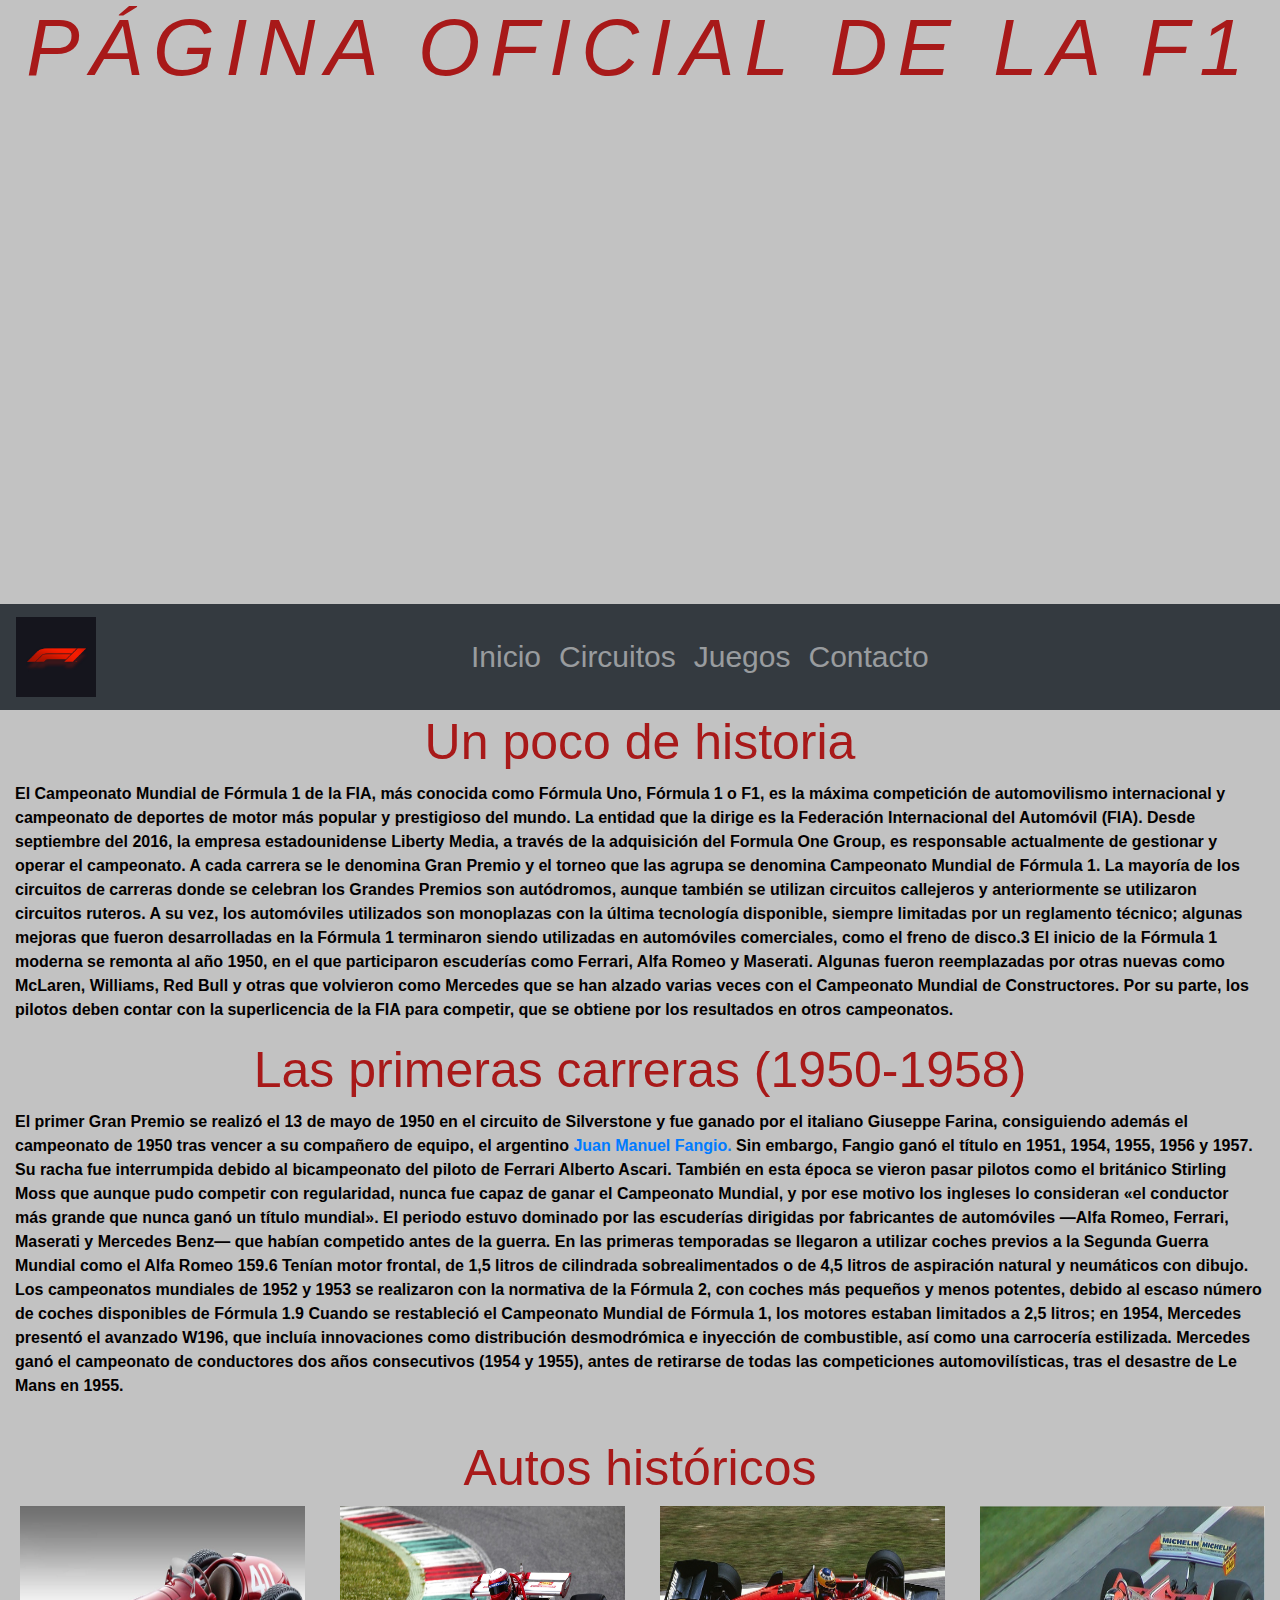
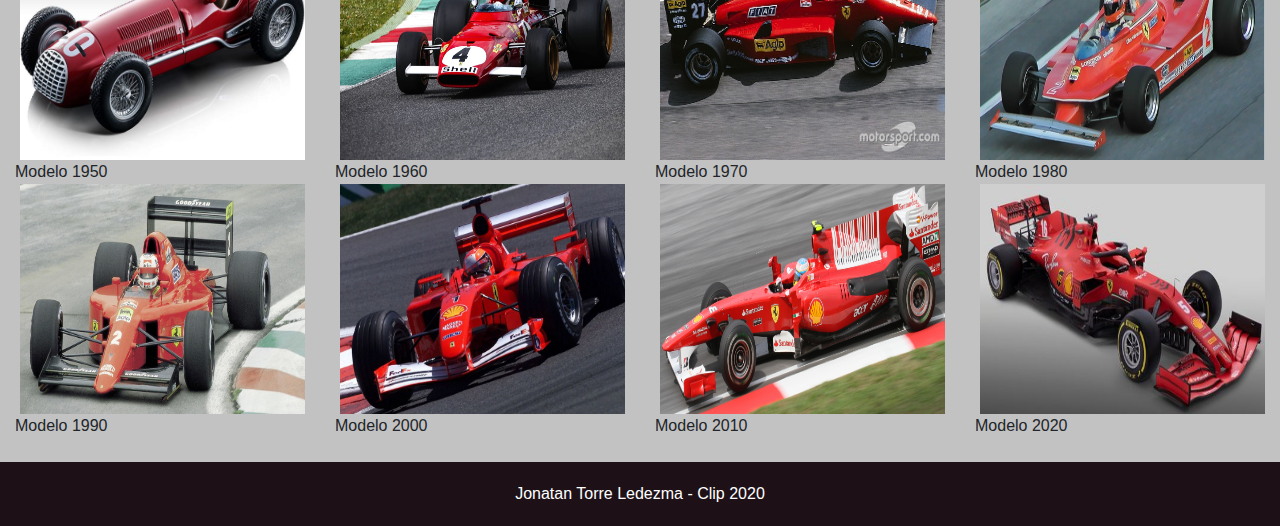
<file: index.html>
<!DOCTYPE html>
<html lang="en">
<head>
    <meta charset="UTF-8">
    <meta name="viewport" content="width=device-width, initial-scale=1.0">
    <link rel="stylesheet" href="https://stackpath.bootstrapcdn.com/bootstrap/4.5.2/css/bootstrap.min.css" integrity="sha384-JcKb8q3iqJ61gNV9KGb8thSsNjpSL0n8PARn9HuZOnIxN0hoP+VmmDGMN5t9UJ0Z" crossorigin="anonymous">
    <link rel="stylesheet" href="https://jonatantorreledezma.github.io/Clip2020/styles.css">
    <link rel="shortcut icon" href="https://jonatantorreledezma.github.io/Clip2020/images/indeximages/logo11.png" type="image/x-icon">
    <title>Fórmula 1</title>
</head>

<body>
    <h1>PÁGINA OFICIAL DE LA F1</h1>
    <header class="encabezado1"> 
    </header>
    <section>
            <nav class="navbar navbar-expand-sm navbar-dark bg-dark">
                <a class="navbar-brand" href="index.html">
                    <img src="https://jonatantorreledezma.github.io/Clip2020/images/indeximages/logo10.jpg" class="logo" alt="logo de la F1">
                </a>
                <button class="navbar-toggler collapsed" type="button" data-toggle="collapse" data-target="#navbarNav" aria-controls="navbarNav" aria-expanded="false" aria-label="Toggle navigation">
                    <span class="navbar-toggler-icon"></span>
                </button>
                <div class="navbar-collapse collapse" id="navbarNav" style>
                    <ul class="navbar-nav">
                        <li class="nav-item derecha">
                            <a class="nav-link" href="index.html">Inicio</a>
                        </li>
                        <li class="nav-item derecha"><a class="nav-link" href="https://jonatantorreledezma.github.io/Clip2020/pages/circuitos.html">Circuitos</a></li>
                        <li class="nav-item derecha"><a class="nav-link" href="https://jonatantorreledezma.github.io/Clip2020/pages/juegos.html">Juegos</a></li>
                        <li class="nav-item derecha"><a class="nav-link" href="https://jonatantorreledezma.github.io/Clip2020/pages/contacto.html">Contacto</a></li>
                    </ul>
                </div>
            </nav>
    </section>
    <section>
        <div class="container-fluid">
            <div class="row">
                <div class="col-md-12">                    
                    <header class="encabezadoX">
                        <h2>Un poco de historia</h2>                        
                    </header>
                    <p><b>
                        El Campeonato Mundial de Fórmula 1 de la FIA, más conocida como Fórmula Uno, Fórmula 1 o F1, es la máxima competición de automovilismo internacional y campeonato de deportes de motor más popular y prestigioso del mundo. La entidad que la dirige es la Federación Internacional del Automóvil (FIA). Desde septiembre del 2016, la empresa estadounidense Liberty Media, a través de la adquisición del Formula One Group, es responsable actualmente de gestionar y operar el campeonato.
                        A cada carrera se le denomina Gran Premio y el torneo que las agrupa se denomina Campeonato Mundial de Fórmula 1. La mayoría de los circuitos de carreras donde se celebran los Grandes Premios son autódromos, aunque también se utilizan circuitos callejeros y anteriormente se utilizaron circuitos ruteros. A su vez, los automóviles utilizados son monoplazas con la última tecnología disponible, siempre limitadas por un reglamento técnico;
                        algunas mejoras que fueron desarrolladas en la Fórmula 1 terminaron siendo utilizadas en automóviles comerciales, como el freno de disco.3​ El inicio de la Fórmula 1 moderna se remonta al año 1950, en el que participaron escuderías como Ferrari, Alfa Romeo y Maserati. Algunas fueron reemplazadas por otras nuevas como McLaren, Williams, Red Bull y otras que volvieron como Mercedes que se han alzado varias veces con el Campeonato Mundial de Constructores. Por su parte, los pilotos deben contar con la superlicencia de la FIA para competir, que se obtiene por los resultados en otros campeonatos.
                    </b></p>
                </div>
            </div>
            <div class="row">
                <div class="col-md-12">                    
                    <header class="encabezadoX">
                        <h2>Las primeras carreras (1950-1958)</h2>                        
                    </header>
                    <p><b>
                        El primer Gran Premio se realizó el 13 de mayo de 1950 en el circuito de Silverstone y fue ganado por el italiano Giuseppe Farina, consiguiendo además el campeonato de 1950 tras vencer a su compañero de equipo, el argentino <a href="https://es.wikipedia.org/wiki/Juan_Manuel_Fangio" target="_blank">Juan Manuel Fangio.</a>  Sin embargo, Fangio ganó el título en 1951, 1954, 1955, 1956 y 1957. Su racha fue interrumpida debido al bicampeonato del piloto de Ferrari Alberto Ascari. También en esta época se vieron pasar pilotos como el británico Stirling Moss que aunque pudo competir con regularidad, nunca fue capaz de ganar el Campeonato Mundial, y por ese motivo los ingleses lo consideran «el conductor más grande que nunca ganó un título mundial».
                        El periodo estuvo dominado por las escuderías dirigidas por fabricantes de automóviles —Alfa Romeo, Ferrari, Maserati y Mercedes Benz— que habían competido antes de la guerra. En las primeras temporadas se llegaron a utilizar coches previos a la Segunda Guerra Mundial como el Alfa Romeo 159.6​ Tenían motor frontal, de 1,5 litros de cilindrada sobrealimentados o de 4,5 litros de aspiración natural y neumáticos con dibujo.
                        Los campeonatos mundiales de 1952 y 1953 se realizaron con la normativa de la Fórmula 2, con coches más pequeños y menos potentes, debido al escaso número de coches disponibles de Fórmula 1.9​ Cuando se restableció el Campeonato Mundial de Fórmula 1, los motores estaban limitados a 2,5 litros; en 1954, Mercedes presentó el avanzado W196, que incluía innovaciones como distribución desmodrómica e inyección de combustible, así como una carrocería estilizada. Mercedes ganó el campeonato de conductores dos años consecutivos (1954 y 1955), antes de retirarse de todas las competiciones automovilísticas, tras el desastre de Le Mans en 1955.
                    </b></p>
                </div>
            </div>
                    <br>
            <div>
                <h2>Autos históricos</h2>
                <div class="row">
                    <div class="col-md-3">
                        <img src="https://jonatantorreledezma.github.io/Clip2020/images/indeximages/m1950.png" alt="modelo 1950">
                        <p>Modelo 1950</p>
                    </div>
                    <div class="col-md-3">
                        <img src="https://jonatantorreledezma.github.io/Clip2020/images/indeximages/m1960.png" alt="modelo 1960">
                        <p>Modelo 1960</p>
                    </div>
                    <div class="col-md-3">
                        <img src="https://jonatantorreledezma.github.io/Clip2020/images/indeximages/m1970.png" alt="modelo 1970">
                        <p>Modelo 1970</p>
                    </div>
                    <div class="col-md-3">
                        <img src="https://jonatantorreledezma.github.io/Clip2020/images/indeximages/m1980.png" alt="modelo 1980">
                        <p>Modelo 1980</p>
                    </div>
                </div>
                        <br>
                <div class="row">
                    <div class="col-md-3">
                        <img src="https://jonatantorreledezma.github.io/Clip2020/images/indeximages/m1990.png" alt="modelo 1990">
                        <p>Modelo 1990</p>
                    </div>
                    <div class="col-md-3">
                        <img src="https://jonatantorreledezma.github.io/Clip2020/images/indeximages/m2000.png" alt="modelo 2000">
                        <p>Modelo 2000</p>
                    </div>
                    <div class="col-md-3">
                        <img src="https://jonatantorreledezma.github.io/Clip2020/images/indeximages/m2010.png" alt="modelo 2010">
                        <p>Modelo 2010</p>
                    </div>
                    <div class="col-md-3">
                        <img src="https://jonatantorreledezma.github.io/Clip2020/images/indeximages/m2020.png" alt="modelo 2020">
                        <p>Modelo 2020</p>
                    </div>
                </div>           
            </div>
        </div>
    </section>
    <!-- EL FOOTER NO FUNCIONA -->
    <!-- <footer>
        FINALLLLLLLL
    </footer> -->
    <br>
    <br>
    <section>
        <div class="piedepagina" id="piefinal">
            Jonatan Torre Ledezma - Clip 2020
        </div>
    </section>
    <!-- JS, Popper.js, and jQuery -->
<script src="https://code.jquery.com/jquery-3.5.1.slim.min.js" integrity="sha384-DfXdz2htPH0lsSSs5nCTpuj/zy4C+OGpamoFVy38MVBnE+IbbVYUew+OrCXaRkfj" crossorigin="anonymous"></script>
<script src="https://cdn.jsdelivr.net/npm/popper.js@1.16.1/dist/umd/popper.min.js" integrity="sha384-9/reFTGAW83EW2RDu2S0VKaIzap3H66lZH81PoYlFhbGU+6BZp6G7niu735Sk7lN" crossorigin="anonymous"></script>
<script src="https://stackpath.bootstrapcdn.com/bootstrap/4.5.2/js/bootstrap.min.js" integrity="sha384-B4gt1jrGC7Jh4AgTPSdUtOBvfO8shuf57BaghqFfPlYxofvL8/KUEfYiJOMMV+rV" crossorigin="anonymous"></script>
</body>
</html>
</file>
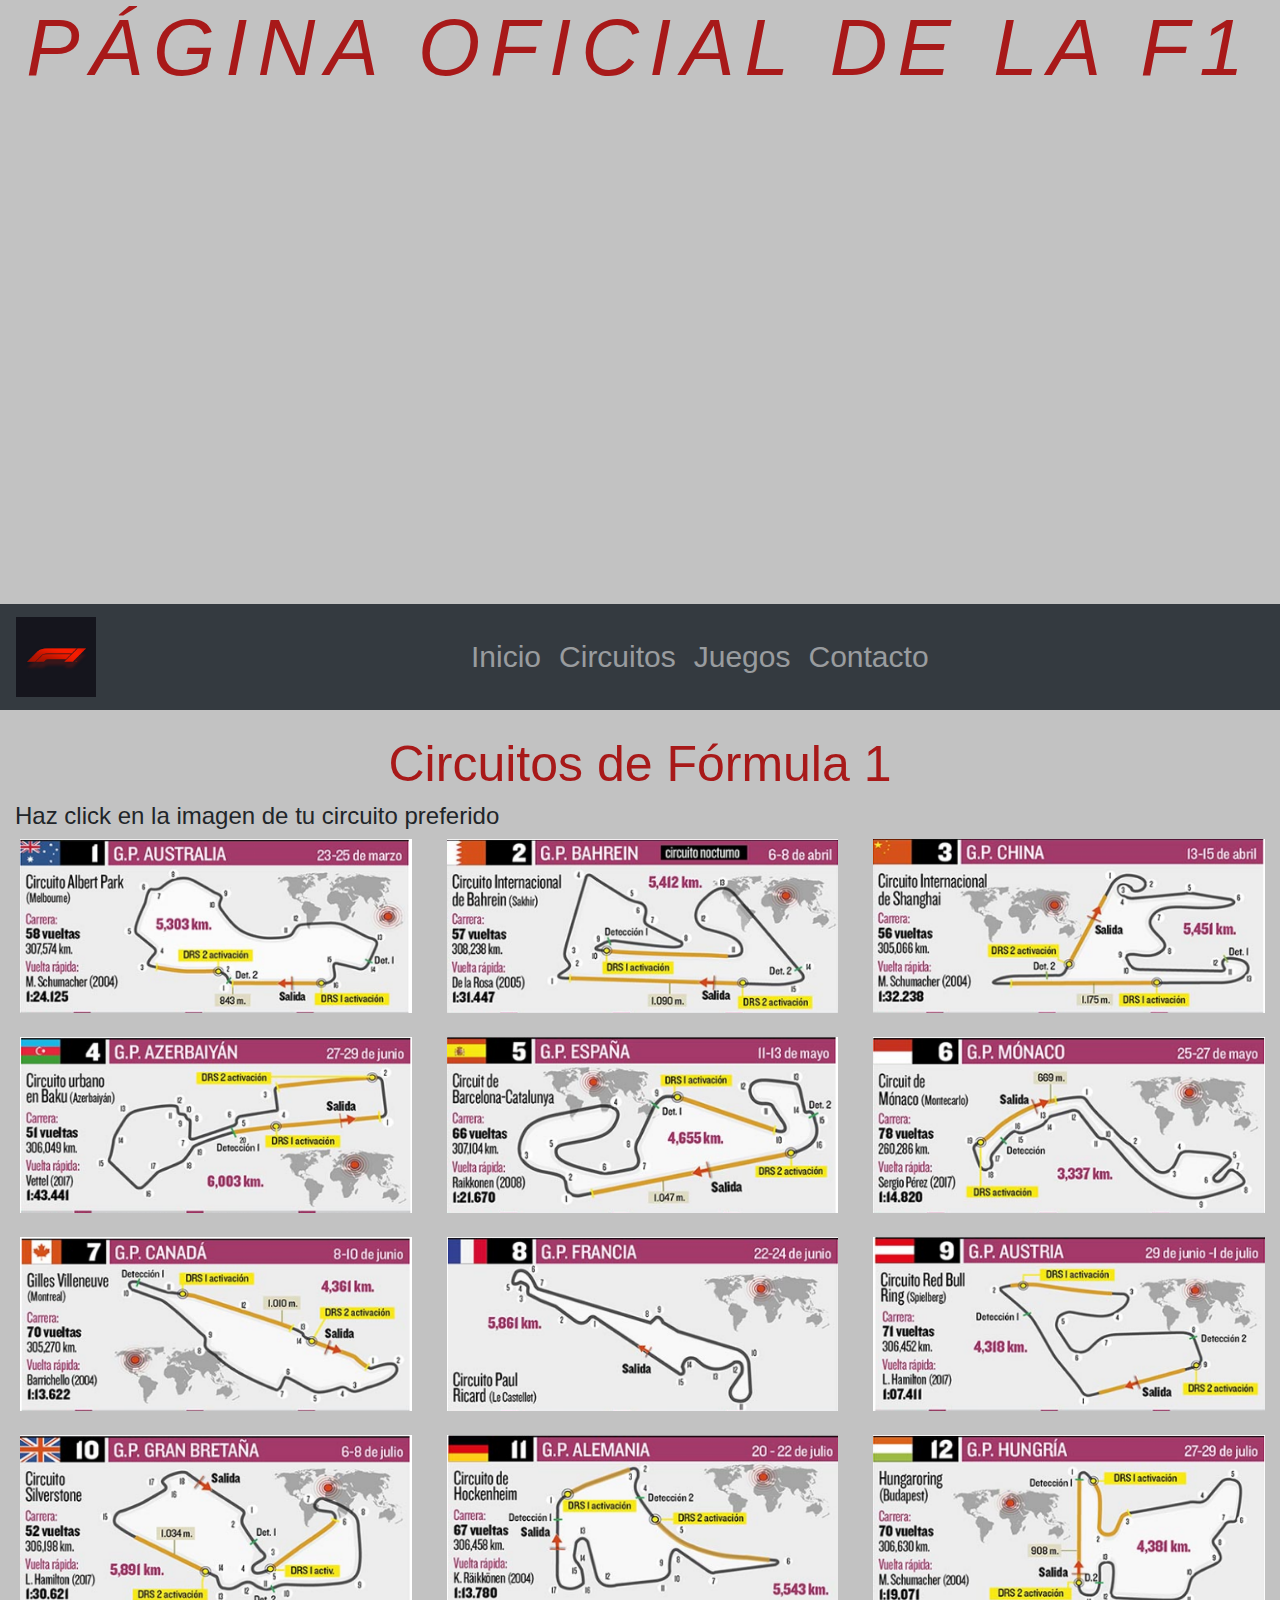
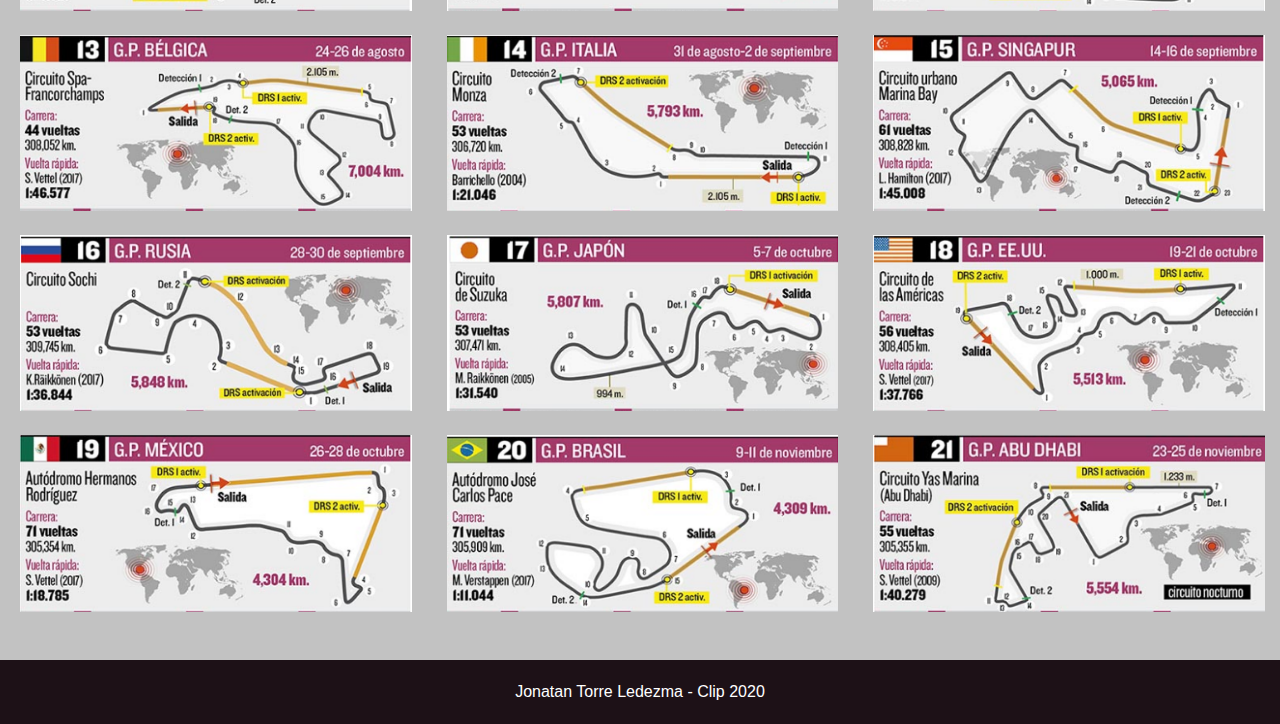
<file: pages/circuitos.html>
<!DOCTYPE html>
<html lang="en">
<head>
    <meta charset="UTF-8">
    <meta name="viewport" content="width=device-width, initial-scale=1.0">
    <link rel="stylesheet" href="https://stackpath.bootstrapcdn.com/bootstrap/4.5.2/css/bootstrap.min.css" integrity="sha384-JcKb8q3iqJ61gNV9KGb8thSsNjpSL0n8PARn9HuZOnIxN0hoP+VmmDGMN5t9UJ0Z" crossorigin="anonymous">
    <link rel="stylesheet" href="https://jonatantorreledezma.github.io/Clip2020/styles.css">
    <link rel="shortcut icon" href="https://jonatantorreledezma.github.io/Clip2020/images/indeximages/logo11.png" type="image/x-icon">
    <title>Fórmula 1</title>
</head>
<body>
    <h1>PÁGINA OFICIAL DE LA F1</h1>
    <header class="encabezado1"> 
    </header>
    <section>
            <nav class="navbar navbar-expand-sm navbar-dark bg-dark">
                <a class="navbar-brand" href="https://jonatantorreledezma.github.io/Clip2020/index.html">
                    <img src="https://jonatantorreledezma.github.io/Clip2020/images/indeximages/logo10.jpg" class="logo" alt="logo de la F1">
                </a>
                <button class="navbar-toggler collapsed" type="button" data-toggle="collapse" data-target="#navbarNav" aria-controls="navbarNav" aria-expanded="false" aria-label="Toggle navigation">
                    <span class="navbar-toggler-icon"></span>
                </button>
                <div class="navbar-collapse collapse" id="navbarNav" style>
                    <ul class="navbar-nav">
                        <li class="nav-item derecha">
                            <a class="nav-link" href="https://jonatantorreledezma.github.io/Clip2020/index.html">Inicio</a>
                        </li>
                        <li class="nav-item derecha"><a class="nav-link" href="https://jonatantorreledezma.github.io/Clip2020/pages/circuitos.html">Circuitos</a></li>
                        <li class="nav-item derecha"><a class="nav-link" href="https://jonatantorreledezma.github.io/Clip2020/pages/juegos.html">Juegos</a></li>
                        <li class="nav-item derecha"><a class="nav-link" href="https://jonatantorreledezma.github.io/Clip2020/pages/contacto.html">Contacto</a></li>
                    </ul>
                </div>
            </nav>
    </section>
    <br>
    <header>
        <h2>
            Circuitos de Fórmula 1
        </h2>
    </header>
    <div class="container-fluid">
        <h4>
            Haz click en la imagen de tu circuito preferido
        </h3>
        <div class="row">
            <div class="col-md">
                <a href="https://www.grandprix.com.au/" target="_blank"><img src="https://jonatantorreledezma.github.io/Clip2020/images/circuitos/c1.png" alt="Gran Premio de Australia"></a>
            </div>           
            <div class="col-md">
                <a href="https://www.bahraingp.com/formula-one" target="_blank"><img src="https://jonatantorreledezma.github.io/Clip2020/images/circuitos/c2.png" alt="Gran Premio de Baréin"></a>
            </div>
            <div class="col-md">
                <a href="https://www.formula1.com/en/latest/article.chinese-grand-prix-postponed-due-to-coronavirus-outbreak.3g2y5Ngyrk1MbNxQB9hj4s.html" target="_blank"><img src="https://jonatantorreledezma.github.io/Clip2020/images/circuitos/c3.png" alt="Gran Premio de China"></a>
            </div>
        </div>
        <br>
        <div class="row">
            <div class="col-md">
                <a href="https://www.bakucitycircuit.com/" target="_blank"><img src="https://jonatantorreledezma.github.io/Clip2020/images/circuitos/c4.png" alt="Gran Premio de Azerbaiyán"></a>
            </div>
            <div class="col-md">
                <a href="https://www.circuitcat.com/es/" target="_blank"><img src="https://jonatantorreledezma.github.io/Clip2020/images/circuitos/c5.png" alt="Gran Premio de España"></a>
            </div>
            <div class="col-md">
                <a href="https://www.formula1monaco.com/" target="_blank"><img src="https://jonatantorreledezma.github.io/Clip2020/images/circuitos/c6.png" alt="Gran Premio de Mónaco"></a>
            </div>
        </div>
        <br>
        <div class="row">
            <div class="col-md">
                <a href="https://www.gpcanada.ca/en/" target="_blank"><img src="https://jonatantorreledezma.github.io/Clip2020/images/circuitos/c7.png" alt="Gran Premio de Canadá"></a>
            </div>
            <div class="col-md">
                <a href="https://www.gpfrance.com/en/" target="_blank"><img src="https://jonatantorreledezma.github.io/Clip2020/images/circuitos/c8.png" alt="Gran Premio de Francia"></a>
            </div>
            <div class="col-md">
                <a href="https://www.formula1.com/en/racing/2020/Austria.html" target="_blank"><img src="https://jonatantorreledezma.github.io/Clip2020/images/circuitos/c9.png" alt="Gran Premio de Austria"></a>
            </div>
        </div>
        <br>
        <div class="row">
            <div class="col-md">
                <a href="https://www.silverstone.co.uk/emirates_formula_1_70th_anniversary/" target="_blank"><img src="https://jonatantorreledezma.github.io/Clip2020/images/circuitos/c10.png" alt="Gran Premio de Gran Bretaña"></a>
            </div>
            <div class="col-md">
                <a href="https://www.formula1.com/en/racing/2019/Germany.html" target="_blank"><img src="https://jonatantorreledezma.github.io/Clip2020/images/circuitos/c11.png" alt="Gran Premio de Alemania"></a>
            </div>
            <div class="col-md">
                <a href="https://www.hungaroinfo.com/formel1/index_en.htm" target="_blank"><img src="https://jonatantorreledezma.github.io/Clip2020/images/circuitos/c12.png" alt="Gran Premio de Hungría"></a>
            </div>
        </div>
        <br>
        <div class="row">
            <div class="col-md">
                <a href="https://www.spagrandprix.com/en/" target="_blank"><img src="https://jonatantorreledezma.github.io/Clip2020/images/circuitos/c13.png" alt="Gran Premio de Bélgica"></a>
            </div>
            <div class="col-md">
                <a href="https://www.monzanet.it/experience.php?id=4" target="_blank"><img src="https://jonatantorreledezma.github.io/Clip2020/images/circuitos/c14.png" alt="Gran Premio de Italia"></a>
            </div>
            <div class="col-md">
                <a href="https://singaporegp.sg/en" target="_blank"><img src="https://jonatantorreledezma.github.io/Clip2020/images/circuitos/c15.png" alt="Gran Premio de Singapur"></a>
            </div>
        </div>
        <br>
        <div class="row">
            <div class="col-md">
                <a href="https://f1.sochiautodrom.ru/en/pages/event/" target="_blank"><img src="https://jonatantorreledezma.github.io/Clip2020/images/circuitos/c16.png" alt="Gran Premio de Rusia"></a>
            </div>
            <div class="col-md">
                <a href="https://www.suzukacircuit.jp/f1_en/" target="_blank"><img src="https://jonatantorreledezma.github.io/Clip2020/images/circuitos/c17.png" alt="Gran Premio de Japón"></a>
            </div>
            <div class="col-md">
                <a href="http://circuitoftheamericas.com/2020-usgp" target="_blank"><img src="https://jonatantorreledezma.github.io/Clip2020/images/circuitos/c18.png" alt="Gran Premio de Estados Unidos"></a>
            </div>
        </div>
        <br>
        <div class="row">
            <div class="col-md">
                <a href="https://www.mexicogp.mx/" target="_blank"><img src="https://jonatantorreledezma.github.io/Clip2020/images/circuitos/c19.png" alt="Gran Premio de México"></a>
            </div>
            <div class="col-md">
                <a href="https://www.gpbrasil.com.br/" target="_blank"><img src="https://jonatantorreledezma.github.io/Clip2020/images/circuitos/c20.png" alt="Gran Premio de Brasil"></a>
            </div>
            <div class="col-md">
                <a href="https://www.yasmarinacircuit.com/en/formula1-2020" target="_blank"><img src="https://jonatantorreledezma.github.io/Clip2020/images/circuitos/c21.png" alt="Gran Premio de Abu Dhabi"></a>
            </div>
        </div>
        
    </div>
    <br>
    <br>
    <section>
        <div class="piedepagina" id="piefinal">
            Jonatan Torre Ledezma - Clip 2020
        </div>
    </section>
    <script src="https://code.jquery.com/jquery-3.5.1.slim.min.js" integrity="sha384-DfXdz2htPH0lsSSs5nCTpuj/zy4C+OGpamoFVy38MVBnE+IbbVYUew+OrCXaRkfj" crossorigin="anonymous"></script>
    <script src="https://cdn.jsdelivr.net/npm/popper.js@1.16.1/dist/umd/popper.min.js" integrity="sha384-9/reFTGAW83EW2RDu2S0VKaIzap3H66lZH81PoYlFhbGU+6BZp6G7niu735Sk7lN" crossorigin="anonymous"></script>
    <script src="https://stackpath.bootstrapcdn.com/bootstrap/4.5.2/js/bootstrap.min.js" integrity="sha384-B4gt1jrGC7Jh4AgTPSdUtOBvfO8shuf57BaghqFfPlYxofvL8/KUEfYiJOMMV+rV" crossorigin="anonymous"></script>
</body>
</html>
</file>
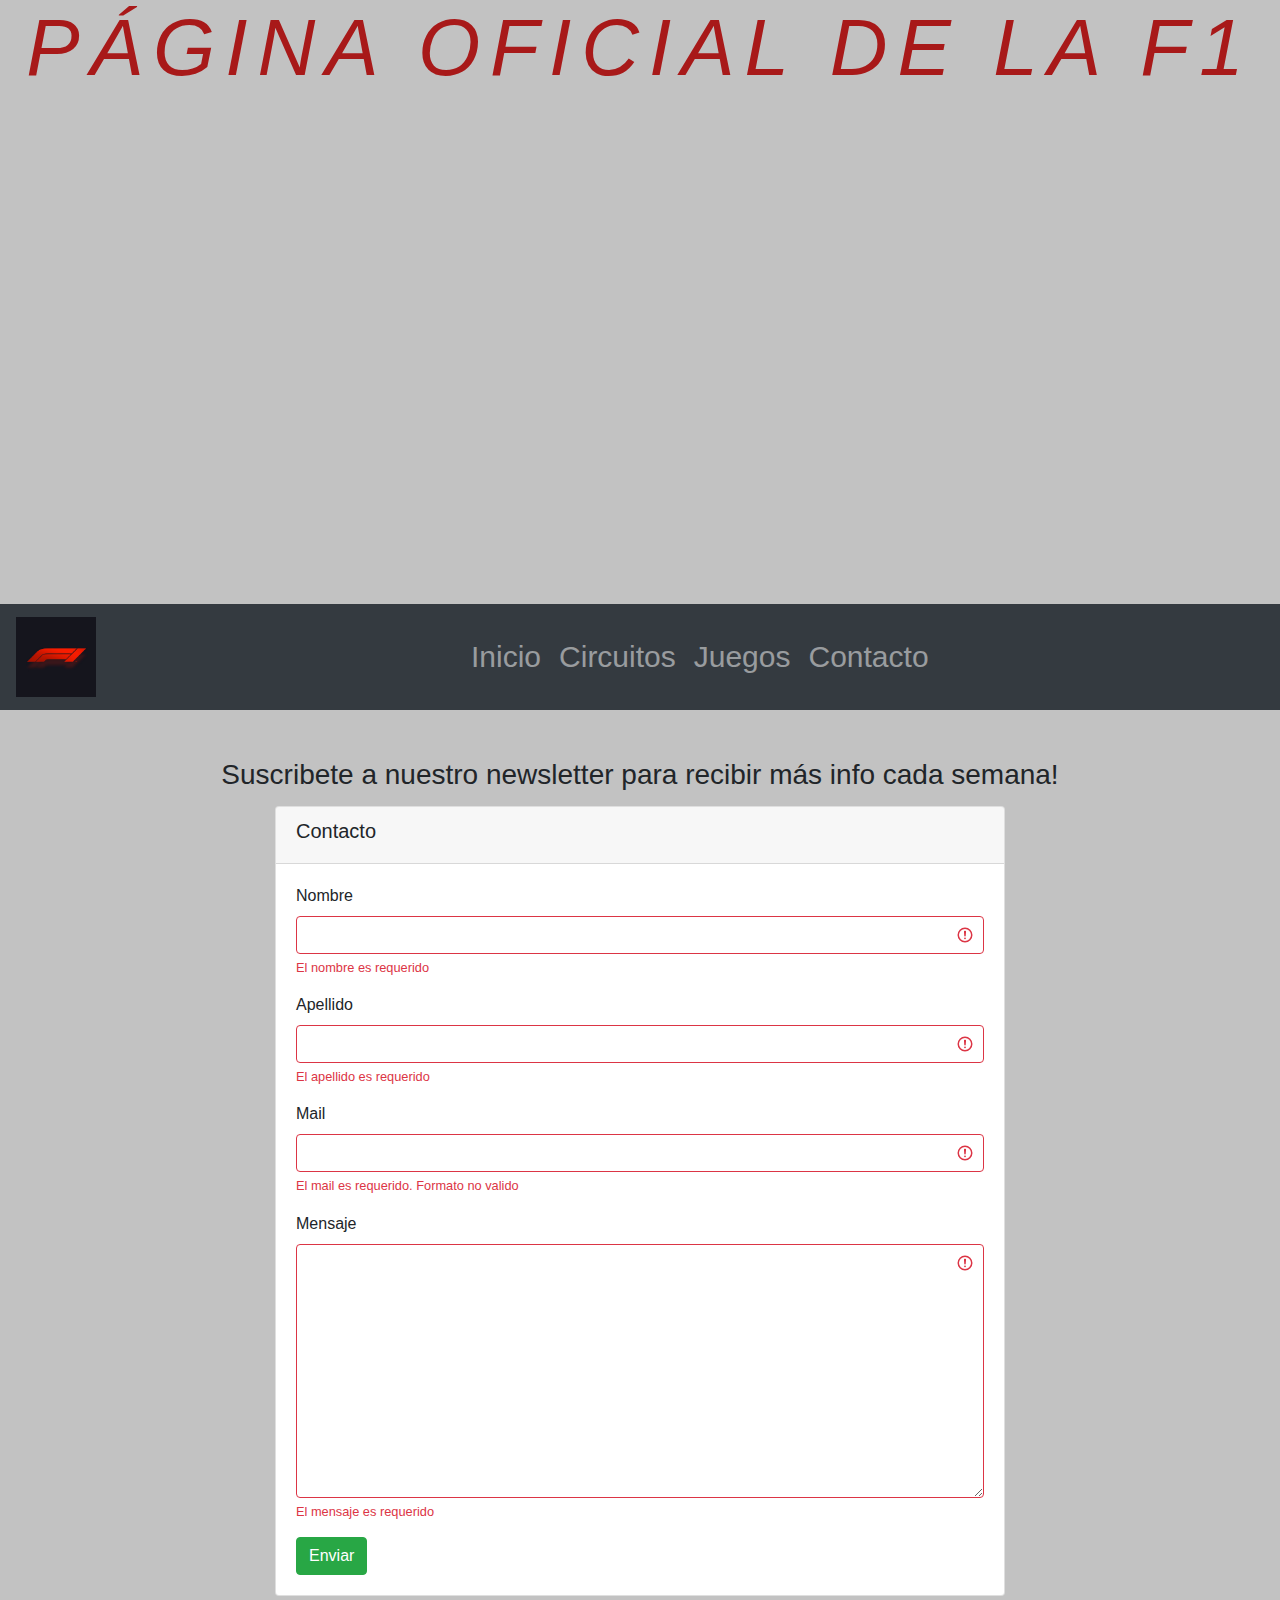
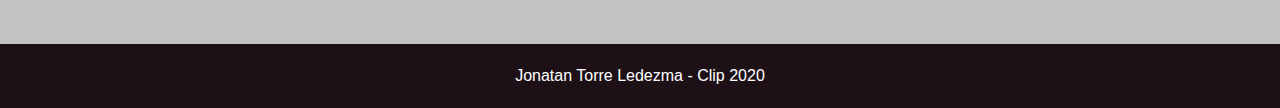
<file: pages/contacto.html>
<!DOCTYPE html>
<html lang="en">
<head>
    <meta charset="UTF-8">
    <meta name="viewport" content="width=device-width, initial-scale=1.0">
    <link rel="stylesheet" href="https://stackpath.bootstrapcdn.com/bootstrap/4.5.2/css/bootstrap.min.css" integrity="sha384-JcKb8q3iqJ61gNV9KGb8thSsNjpSL0n8PARn9HuZOnIxN0hoP+VmmDGMN5t9UJ0Z" crossorigin="anonymous">
    <link rel="stylesheet" href="https://jonatantorreledezma.github.io/Clip2020/styles.css">
    <link rel="shortcut icon" href="https://jonatantorreledezma.github.io/Clip2020/images/indeximages/logo11.png" type="image/x-icon">
    <title>Fórmula 1</title>
</head>
<body>
    <h1>PÁGINA OFICIAL DE LA F1</h1>
    <header class="encabezado1"> 
    </header>
    <section>
            <nav class="navbar navbar-expand-sm navbar-dark bg-dark">
                <a class="navbar-brand" href="https://jonatantorreledezma.github.io/Clip2020/index.html">
                    <img src="https://jonatantorreledezma.github.io/Clip2020/images/indeximages/logo10.jpg" class="logo" alt="logo de la F1">
                </a>
                <button class="navbar-toggler collapsed" type="button" data-toggle="collapse" data-target="#navbarNav" aria-controls="navbarNav" aria-expanded="false" aria-label="Toggle navigation">
                    <span class="navbar-toggler-icon"></span>
                </button>
                <div class="navbar-collapse collapse" id="navbarNav" style>
                    <ul class="navbar-nav">
                        <li class="nav-item derecha">
                            <a class="nav-link" href="https://jonatantorreledezma.github.io/Clip2020/index.html">Inicio</a>
                        </li>
                        <li class="nav-item derecha"><a class="nav-link" href="https://jonatantorreledezma.github.io/Clip2020/pages/circuitos.html">Circuitos</a></li>
                        <li class="nav-item derecha"><a class="nav-link" href="https://jonatantorreledezma.github.io/Clip2020/pages/juegos.html">Juegos</a></li>
                        <li class="nav-item derecha"><a class="nav-link" href="https://jonatantorreledezma.github.io/Clip2020/pages/contacto.html">Contacto</a></li>
                    </ul>
                </div>
            </nav>
    </section>
    <br>
    <div class="container mt-4">
        <section>
                <div class="row justify-content-center">
                    <h3>
                        Suscribete a nuestro newsletter para recibir más info cada semana!
                    </h3>
                    <br><br>
                        <div class="col-md-8">
                            <div class="card sombra">
                                <div class="card-header">
                                    <h5>Contacto</h5>
                                </div>

                                <div class="card-body">
                                    <form action="" class="was-validated">
                                        <div class="form-group">
                                            <label for="">Nombre</label>
                                            <input type="text" maxlength="30" class="form-control" required>
                                            <div class="invalid-feedback">
                                                El nombre es requerido
                                            </div>
                                        </div>

                                        <div class="form-group">
                                            <label for="">Apellido</label>
                                            <input type="text" maxlength="30" class="form-control" required>
                                            <div class="invalid-feedback">
                                                El apellido es requerido
                                            </div>
                                        </div>

                                        <div class="form-group">
                                            <label for="">Mail</label>
                                            <input type="email" maxlength="30" class="form-control" required>
                                            <div class="invalid-feedback">
                                                El mail es requerido. Formato no valido
                                            </div>
                                        </div>

                                        <div class="form-group">
                                            <label for="">Mensaje</label>
                                            <textarea name="" id="" cols="30" rows="10" class="form-control" required></textarea>
                                            <div class="invalid-feedback">
                                                El mensaje es requerido
                                            </div>
                                        </div>

                                        <button type="submit" class="btn btn-success">Enviar</button>
                                    </form>
                                </div>
                            </div>

                        </div>
                    </div>
        </section>
    </div>
    <br>
    <br>
    <section>
        <div class="piedepagina" id="piefinal">
            Jonatan Torre Ledezma - Clip 2020
        </div>
    </section>
    <script src="https://code.jquery.com/jquery-3.5.1.slim.min.js" integrity="sha384-DfXdz2htPH0lsSSs5nCTpuj/zy4C+OGpamoFVy38MVBnE+IbbVYUew+OrCXaRkfj" crossorigin="anonymous"></script>
    <script src="https://cdn.jsdelivr.net/npm/popper.js@1.16.1/dist/umd/popper.min.js" integrity="sha384-9/reFTGAW83EW2RDu2S0VKaIzap3H66lZH81PoYlFhbGU+6BZp6G7niu735Sk7lN" crossorigin="anonymous"></script>
    <script src="https://stackpath.bootstrapcdn.com/bootstrap/4.5.2/js/bootstrap.min.js" integrity="sha384-B4gt1jrGC7Jh4AgTPSdUtOBvfO8shuf57BaghqFfPlYxofvL8/KUEfYiJOMMV+rV" crossorigin="anonymous"></script>
</body>
</html>
</file>
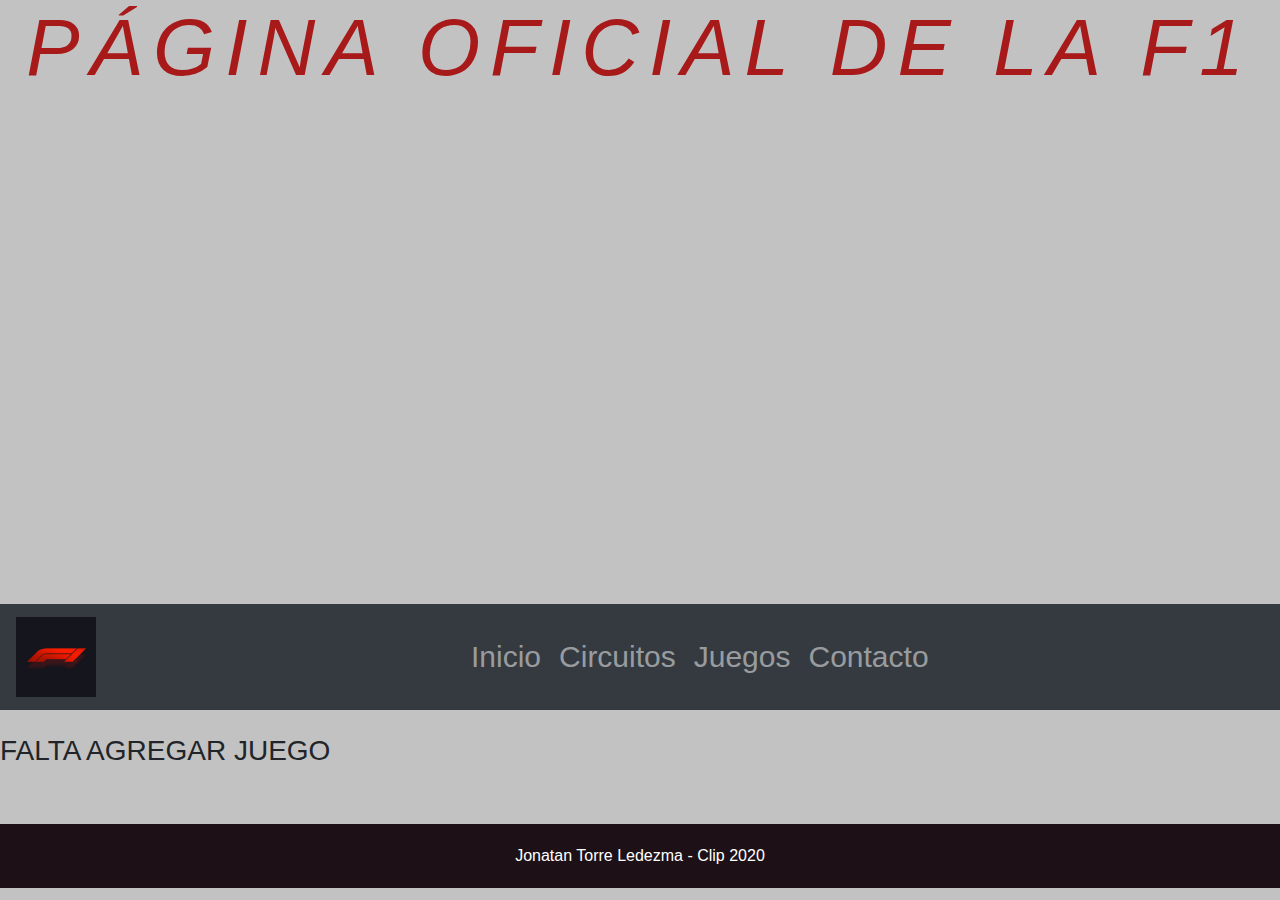
<file: pages/juegos.html>
<!DOCTYPE html>
<html lang="en">
<head>
    <meta charset="UTF-8">
    <meta name="viewport" content="width=device-width, initial-scale=1.0">
    <link rel="stylesheet" href="https://stackpath.bootstrapcdn.com/bootstrap/4.5.2/css/bootstrap.min.css" integrity="sha384-JcKb8q3iqJ61gNV9KGb8thSsNjpSL0n8PARn9HuZOnIxN0hoP+VmmDGMN5t9UJ0Z" crossorigin="anonymous">
    <link rel="stylesheet" href="https://jonatantorreledezma.github.io/Clip2020/styles.css">
    <link rel="shortcut icon" href="https://jonatantorreledezma.github.io/Clip2020/images/indeximages/logo11.png" type="image/x-icon">
    <title>Fórmula 1</title>
</head>
<body>
    <h1>PÁGINA OFICIAL DE LA F1</h1>
    <header class="encabezado1"> 
    </header>
    <section>
            <nav class="navbar navbar-expand-sm navbar-dark bg-dark">
                <a class="navbar-brand" href="https://jonatantorreledezma.github.io/Clip2020/index.html">
                    <img src="https://jonatantorreledezma.github.io/Clip2020/images/indeximages/logo10.jpg" class="logo" alt="logo de la F1">
                </a>
                <button class="navbar-toggler collapsed" type="button" data-toggle="collapse" data-target="#navbarNav" aria-controls="navbarNav" aria-expanded="false" aria-label="Toggle navigation">
                    <span class="navbar-toggler-icon"></span>
                </button>
                <div class="navbar-collapse collapse" id="navbarNav" style>
                    <ul class="navbar-nav">
                        <li class="nav-item derecha">
                            <a class="nav-link" href="https://jonatantorreledezma.github.io/Clip2020/index.html">Inicio</a>
                        </li>
                        <li class="nav-item derecha"><a class="nav-link" href="https://jonatantorreledezma.github.io/Clip2020/pages/circuitos.html">Circuitos</a></li>
                        <li class="nav-item derecha"><a class="nav-link" href="https://jonatantorreledezma.github.io/Clip2020/pages/juegos.html">Juegos</a></li>
                        <li class="nav-item derecha"><a class="nav-link" href="https://jonatantorreledezma.github.io/Clip2020/pages/contacto.html">Contacto</a></li>
                    </ul>
                </div>
            </nav>
    </section>
    <br>
    <h3>
        FALTA AGREGAR JUEGO
    </h3>
    <br>
    <br>
    <section>
        <div class="piedepagina" id="piefinal">
            Jonatan Torre Ledezma - Clip 2020
        </div>
    </section>
    <script src="https://code.jquery.com/jquery-3.5.1.slim.min.js" integrity="sha384-DfXdz2htPH0lsSSs5nCTpuj/zy4C+OGpamoFVy38MVBnE+IbbVYUew+OrCXaRkfj" crossorigin="anonymous"></script>
    <script src="https://cdn.jsdelivr.net/npm/popper.js@1.16.1/dist/umd/popper.min.js" integrity="sha384-9/reFTGAW83EW2RDu2S0VKaIzap3H66lZH81PoYlFhbGU+6BZp6G7niu735Sk7lN" crossorigin="anonymous"></script>
    <script src="https://stackpath.bootstrapcdn.com/bootstrap/4.5.2/js/bootstrap.min.js" integrity="sha384-B4gt1jrGC7Jh4AgTPSdUtOBvfO8shuf57BaghqFfPlYxofvL8/KUEfYiJOMMV+rV" crossorigin="anonymous"></script>
</body>
</html>
</file>
